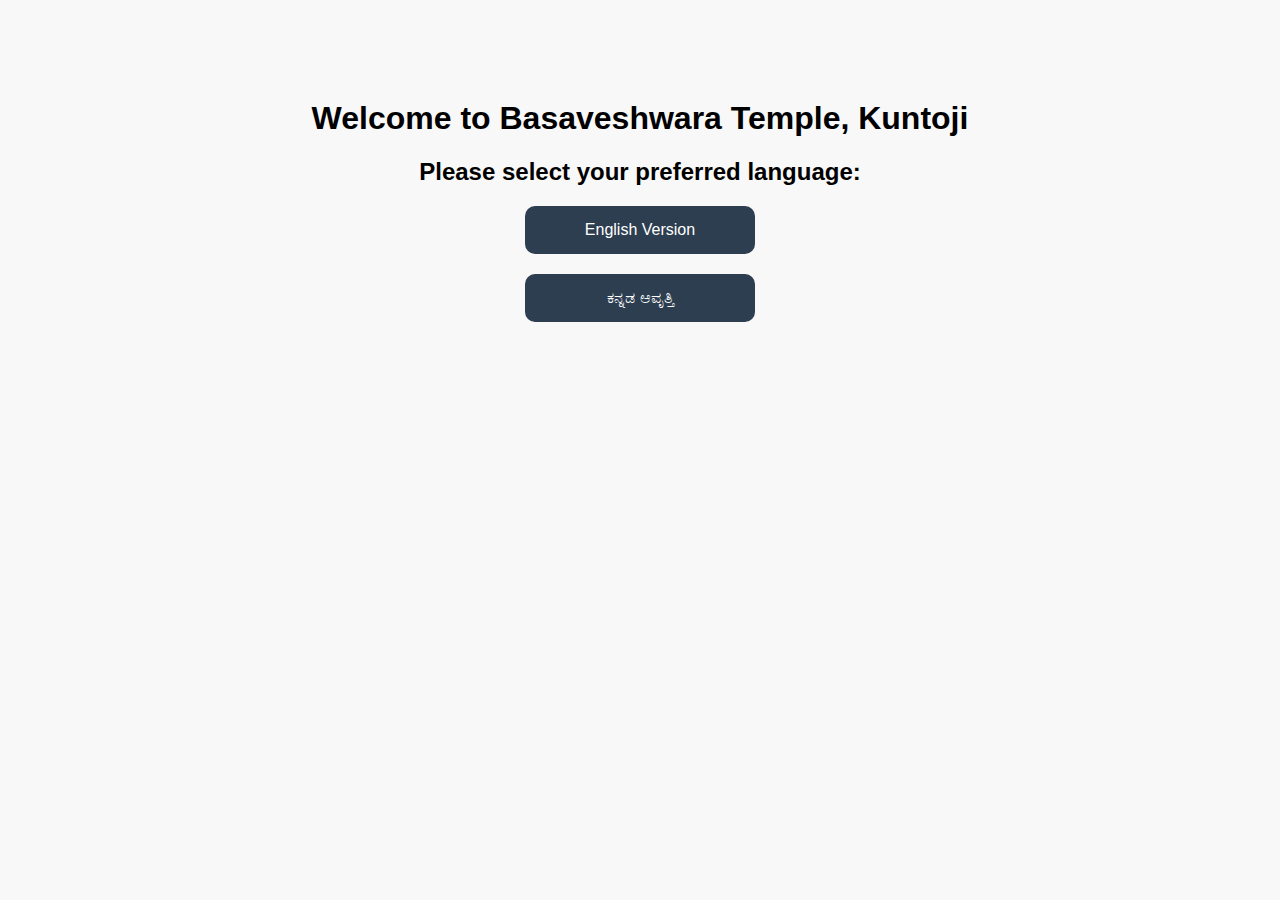
<file: index-optional.html>
<!DOCTYPE html>
<html lang="en">
<head>
  <meta charset="UTF-8" />
  <meta name="viewport" content="width=device-width, initial-scale=1.0" />
  <title>Basaveshwara Temple, Kuntoji</title>
  <style>
    body {
      font-family: sans-serif;
      text-align: center;
      margin-top: 100px;
      background-color: #f8f8f8;
    }
    a {
      text-decoration: none;
      display: block;
      margin: 20px;
      padding: 15px;
      background-color: #2c3e50;
      color: white;
      border-radius: 10px;
      width: 200px;
      margin-left: auto;
      margin-right: auto;
    }
    a:hover {
      background-color: #34495e;
    }
  </style>
</head>
<body>
  <h1>Welcome to Basaveshwara Temple, Kuntoji</h1>
  <h2>Please select your preferred language:</h2>

  <a href="index_en.html">English Version</a>
  <a href="index_ka.html">ಕನ್ನಡ ಆವೃತ್ತಿ</a>
</body>
</html>
</file>
